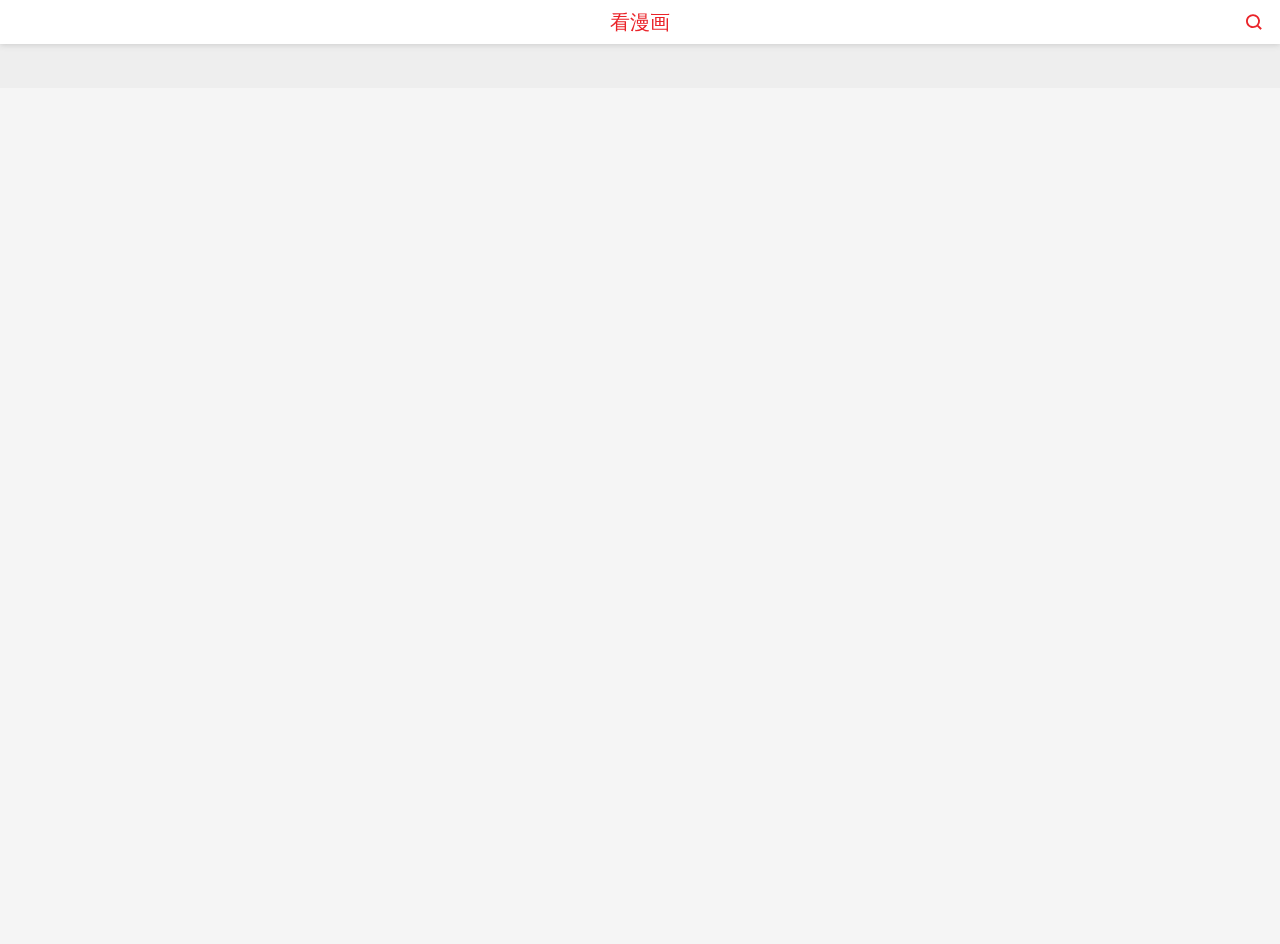
<file: index.html>
<!DOCTYPE html>
<html>

<head>
    <meta charset="utf-8">
    <title>秘漫</title>
    <meta name="viewport" content="width=device-width, initial-scale=1,maximum-scale=1,user-scalable=no">
    <meta name="apple-mobile-web-app-capable" content="yes">
    <meta name="apple-mobile-web-app-status-bar-style" content="black">
    <link href="mui/mui.min.css" rel="stylesheet" />
    <link href="fonts/iconfont.css" rel="stylesheet" />
    <link href="css/index.css" rel="stylesheet" />
    <!-- <link rel="stylesheet" href="css/style.css"> -->
    <style>
    * {
        margin: 0;
        padding: 0;
        -webkit-tap-highlight-color: rgba(0, 0, 0, 0);
        -webkit-text-size-adjust: none;
    }

    html {
        font-size: 10px;
        height: 100%;
    }

    body {
        background-color: #f5f5f5;
        font-size: 1.2em;
        height: 100%;
    }

    ul,
    li {
        list-style: none;
    }

    .tab {
        display: -webkit-box;
        display: -webkit-flex;
        display: -ms-flexbox;
        display: flex;
        height: 44px;
        line-height: 44px;
        /*border-bottom: 1px solid #ff3c3c;*/
        background-color: #eee;
        margin-top: 44px;
    }

    .tab .item {
        display: block;
        -webkit-box-flex: 1;
        -webkit-flex: 1;
        -ms-flex: 1;
        flex: 1;
        width: 100%;
        font-size: 14px;
        text-align: center;
        color: #333;
        text-decoration: none;
    }

    .tab .item.cur {
        border-bottom: 2px solid #ff3c3c;
        color: #ff3c3c;
    }

    .content {
        background-color: #fff;
    }

    .content .item {
        display: -webkit-box;
        display: -webkit-flex;
        display: -ms-flexbox;
        display: flex;
        -ms-flex-align: center;
        -webkit-box-align: center;
        box-align: center;
        -webkit-align-items: center;
        align-items: center;
        padding: 3.125%;
        /*border-bottom: 1px solid #ddd;*/
        color: #333;
        text-decoration: none;
    }

    .content .item img {
        display: block;
        width: 40px;
        height: 40px;
        border: 1px solid #ddd;
    }

    .content .item h3 {
        display: block;
        -webkit-box-flex: 1;
        -webkit-flex: 1;
        -ms-flex: 1;
        flex: 1;
        width: 100%;
        max-height: 40px;
        overflow: hidden;
        line-height: 20px;
        margin: 0 10px;
        font-size: 1.2rem;
    }

    .content .item .date {
        display: block;
        height: 20px;
        line-height: 20px;
        color: #999;
    }

    .opacity {
        -webkit-animation: opacity 0.3s linear;
        animation: opacity 0.3s linear;
    }

    .goods-list {
        display: none;
    }

    #msg {
        text-align: center;
        display: none;
    }

    @-webkit-keyframes opacity {
        0% {
            opacity: 0;
        }
        100% {
            opacity: 1;
        }
    }

    @keyframes opacity {
        0% {
            opacity: 0;
        }
        100% {
            opacity: 1;
        }
    }

    #wrapper {
        width: 100%;
        height: calc(100% - 88px);
        position: relative;
    }

    .clearfix::after {
        content: "";
        display: block;
        clear: both;
    }

    .icon-chazhao {
        float: right;
        color: #ea2329;
        display: inline-block;
        width: 44px;
        height: 44px;
        line-height: 44px;
        color: #ea2329;
        text-align: right;
        margin-right: 0.8rem;
    }

    </style>
</head>

<body>
    <header class="mui-bar mui-bar-nav">
        <h1 class="mui-title">看漫画</h1>
        <a class="iconfont icon-chazhao" href="javascript:void(0);"></a>
    </header>
    <!-- <div class="container"> -->
    <div class="tab">
    </div>
    <div id="wrapper">
        <div class="content">
        </div>
    </div>
    <!-- </div> -->
    <script src="js/zepto.min.js"></script>
    <script src="js/iscroll.js"></script>
    <script>
    $(function() {
        var haxiObj = [];
        var itemIndex = 0;
        var itemId = 0;

        // tab
        // 每页展示10个
        // //每次下拉加载条数
        var pageSize = 10;
        var baseUrl = 'http://app.isoule.cn:8080';
        // var baseUrl = 'http://192.168.1.102:8080/JGG';
        // listUrl
        var ajaxTab = baseUrl + '/a/app/appColumn/columnList?typeId=1';
        var ajaxList = baseUrl + '/a/app/appContent/contentList';

        // 渲染tab
        var createTabElement = function(el, result) {
            var str = '';
            for (var i = 0; i < result.length; i++) {
                str += '<a class="mui-control-item item" href="javascript:;' + result[i].id + '" data-type="' + result[i].id + '">' + result[i].name + '</a>';
                haxiObj.push({
                    pageNo: 1,
                    tabId: result[i].id,
                    index: i,
                    content: '',
                    pushUp: true,
                })
            }
            el.html(str);
        };

        // 渲染列表box
        var createListBoxElement = function(el, result) {
            // var str = "";
            for (var i = 0; i < result.length; i++) {
                var str = '<ul class=" pro-list-grid goods-list lists clearfix" data-count="1"></ul>';
                el.append(str);
            }
            el.append('<div id="msg">上拉加载更多！</div>')
            el.find('.goods-list').eq(0).show();
        }

        $.ajax({
            url: ajaxTab,
            data: {
                pageNo: 1,
                pageSize: pageSize
            },
            dataType: 'json', //服务器返回json格式数据
            type: 'GET', //HTTP请求类型
            timeout: 5000, //超时时间设置为10秒
            success: function(res) {
                console.log(JSON.stringify(res));
                // tab
                createTabElement($('.tab'), res);
                $('.tab .item').eq(0).addClass('cur');
                // list-box
                createListBoxElement($('.content'), res);
                init();
            },
            error: function(xhr, type) {
                console.log('Ajax error!');
                // 即使加载出错，也得重置
            }
        });

        function init() {
            var flag = false; //上拉加载标记
            var myScroll = new iScroll("wrapper", {
                preventDefault: false,
                onScrollMove: function() {
                    if (!haxiObj[itemIndex].pushUp) return;
                    if (this.y + this.scrollerH - this.wrapperH < -20) {
                        flag = true;
                        $('#msg').show();
                        // myScroll.refresh();
                    } else {
                        flag = false;
                        $('#msg').hide();
                        // myScroll.refresh();
                    }
                },
                onTouchEnd: function() {
                    if (flag) {
                        flag = false;
                        $('#msg').hide();
                        haxiObj[itemIndex].pageNo++;
                        handleList(haxiObj[itemIndex])
                    }
                }
            });
            var handleList = function(obj) {
                $.ajax({
                    url: ajaxList,
                    data: {
                        appColumnId: obj.tabId,
                        pageNo: obj.pageNo,
                        pageSize: pageSize
                    },
                    dataType: 'json', //服务器返回json格式数据
                    type: 'GET', //HTTP请求类型
                    timeout: 5000, //超时时间设置为10秒
                    success: function(data) {
                        console.log('data');
                        console.log(JSON.stringify(data));
                        var str = ''
                        if (data.length != 0) {
                            for (var i = 0; i < data.length; i++) {
                                str += '<li data-type="' + data[i].id + '">' +
                                    '<div class="thumbnail">' +
                                    '<div class="thumb-img">' +
                                    '<a href="javascript:void(0);"><img src="' + data[i].imageUrl + '" alt=""></a>' +
                                    '</div>' +
                                    '<div class="caption">' +
                                    '<h1 class="goods-title">' + data[i].title + '</h1>' +
                                    '<div class="price">' +
                                    '<div class="amount">' + data[i].summary +
                                    '</div>' +
                                    '</div>' +
                                    '</div>' +
                                    '</div>' +
                                    '</li>';

                            }
                        } else {
                            str = '<li style="text-align:center;width:100%;">没有更多数据了！</li>'
                            haxiObj[itemIndex].pushUp = false;
                        }
                        $('.content').find('.goods-list').eq(obj.index).html('');
                        $('.content').find('.goods-list').eq(obj.index).append(str);
                        myScroll.refresh();
                    },
                    error: function(xhr, type) {
                        // alert('Ajax error!');
                        // 即使加载出错，也得重置
                    }
                });
            }
            // 加载第一个列表
            handleList(haxiObj[0]);
            //tabs切换
            $('.tab').on('click', '.item', function() {
                var index = $(this).index();
                $(this).addClass('cur').siblings().removeClass('cur');
                $('.goods-list').eq(index).show().siblings().hide();
                itemIndex = index;
                handleList(haxiObj[index]);
                myScroll.refresh();
            })

        }
        // 搜索框
        $('.icon-chazhao').click(function(event) {
            location.href = "search.html";
            
        });

        $('.content').on('click','.pro-list-grid li',function(event) {
                var itemId = $(this).attr('data-type');
                console.log('111111111');
                console.log(itemId);
            location.href = "detail.html?itemId="+itemId;
            console.log("detail.html?itemId="+itemId);
        });


    });
    </script>
</body>

</html>
</file>
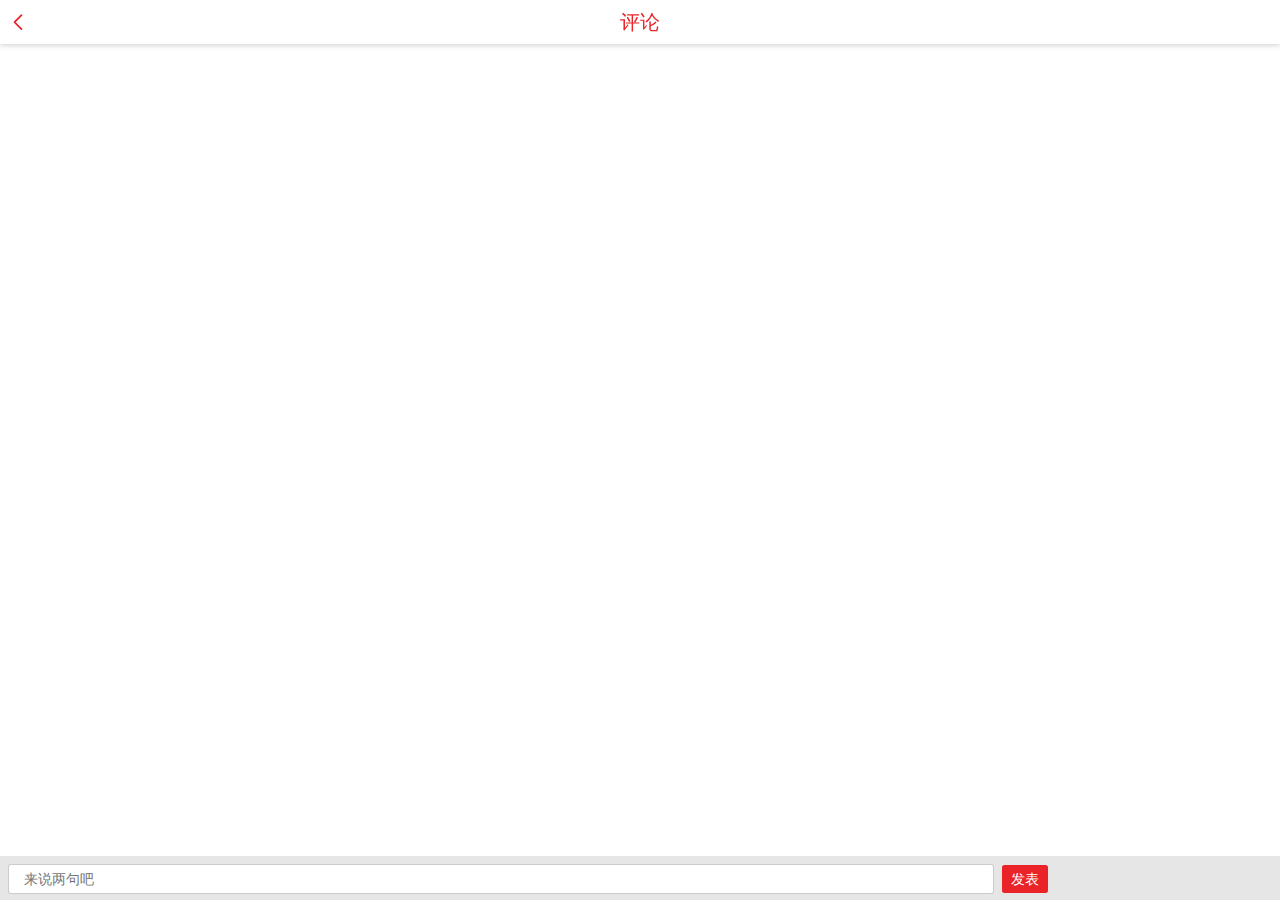
<file: commentList.html>
<!DOCTYPE html>
<html>

<head>
    <meta charset="utf-8">
    <meta name="viewport" content="width=device-width,initial-scale=1,minimum-scale=1,maximum-scale=1,user-scalable=no" />
    <meta name="apple-mobile-web-app-capable" content="yes">
    <meta name="apple-mobile-web-app-status-bar-style" content="black">
    <title>评论</title>
    <link href="mui/mui.min.css" rel="stylesheet" />
    <link href="fonts/iconfont.css" rel="stylesheet" />
    <link rel="stylesheet" type="text/css" href="css/index.css" />
    <style>
    .mui-content {
        margin-bottom: 44px;
    }

    .comment-list {
        padding: 10px;
        border-bottom: 1px solid #e5e5e5;
    }

    .comment-list .user-info {
        justify-content: flex-start;
    }

    .comment-list .thumb {
        width: 40px;
        height: 40px;
    }

    .comment-list .thumb img {
        display: block;
        width: 100%;
        height: 100%;
    }

    .comment-list .info .user {
        font-size: 17px;
        font-weight: 600;
        color: #000;
    }

    .comment-list .info .time {
        font-size: 13px;
        color: #e5e5e5;
    }

    .comment-list .comment-con {
        font-size: 16px;
        margin-top: 5px;
    }

    .comment-input {
        position: fixed;
        bottom: 0;
        left: 0;
        right: 0;
        height: 44px;
        line-height: 44px;
        border-top: 1px solid #e5e5e5;
        background: #e6e6e6;
    }

    .comment-input input {
        width: 77%;
        margin-right: 8px;
        margin-left: 8px;
        height: 30px;
        line-height: 30px;
        font-size: 14px;
    }

    .comment-input span {
        color: #fff;
        padding: 5px 8px;
        font-size: 14px;
        border: 1px solid #ea2329;
        border-radius: 3px;
        background: #ea2329;
    }

    .mui-toast-container {
        bottom: 50%;
    }
    </style>
</head>

<body>
    <header class="mui-bar mui-bar-nav">
        <a class="iconfont icon-jiantou01" href="javascript:void(0);"></a>
        <h1 class="mui-title">评论</h1>
    </header>
    <div class="mui-content">
    </div>
    <div class="comment-input">
        <input type="text" name="" placeholder="来说两句吧"><span>发表</span>
    </div>
    <script src="js/zepto.min.js"></script>
    <script src="mui/mui.min.js"></script>
    <script type="text/javascript">
    function getQueryString(name) {
        var reg = new RegExp("(^|&)" + name + "=([^&]*)(&|$)");
        var r = window.location.search.substr(1).match(reg);
        if (r != null) return unescape(r[2]);
        return null;
    };
    var itemId = getQueryString('itemId');
    var baseUrl = 'http://app.isoule.cn:8080';
    var HOST_URL = baseUrl + '/a/app/appContent/detail?id=' + itemId;
    var commentList = baseUrl + '/a/app/appComment/commentList';
    var commentAdd = baseUrl + '/a/app/appComment/add';

    // 获取当前时间
    function getNowFormatDate() {
        var date = new Date();
        var seperator1 = "-";
        var seperator2 = ":";
        var month = date.getMonth() + 1;
        var strDate = date.getDate();
        if (month >= 1 && month <= 9) {
            month = "0" + month;
        }
        if (strDate >= 0 && strDate <= 9) {
            strDate = "0" + strDate;
        }
        var currentdate = date.getFullYear() + seperator1 + month + seperator1 + strDate +
            " " + date.getHours() + seperator2 + date.getMinutes() +
            seperator2 + date.getSeconds();
        return currentdate;
    }

    $.ajax({
        url: commentList,
        data: {
            contentId: itemId,
            pageNo: 1,
            pageSize: 10
        },
        dataType: 'json', //服务器返回json格式数据
        type: 'GET', //HTTP请求类型
        timeout: 5000, //超时时间设置为10秒
        success: function(res) {
            console.log(JSON.stringify(res));
            for (var i = 0; i < res.length; i++) {
                var str = '<div class="comment-list">' +
                    '<div class="user-info flex">' +
                    '<div class="thumb">' +
                    '<img src="images/avatar1.jpg">' +
                    '</div>' +
                    '<div class="info">' +
                    '<p class="user">网友</p>' +
                    '<p class="time">' + res[i].createDate + '</p>' +
                    '</div>' +
                    '</div>' +
                    '<p class="comment-con">' + res[i].content + '</p>' +
                    '</div>';
                $('.mui-content').append(str);
            }
        },
        error: function(xhr, type) {
            console.log('Ajax error!');
        }
    });

    $('.comment-input span').click(function(event) {
        var content = $('.comment-input input').val();
        var userName = Math.random().toString(36).substr(2);
        // console.log(content);
        $.ajax({
            url: commentAdd,
            data: {
                contentId: itemId,
                content: content
            },
            dataType: 'json', //服务器返回json格式数据
            type: 'GET', //HTTP请求类型
            timeout: 5000, //超时时间设置为10秒
            success: function(res) {
                console.log(res);
                var str = '<div class="comment-list">' +
                    '<div class="user-info flex">' +
                    '<div class="thumb">' +
                    '<img src="images/avatar1.jpg">' +
                    '</div>' +
                    '<div class="info">' +
                    '<p class="user">kmh_' + userName + '</p>' +
                    '<p class="time">' + getNowFormatDate() + '</p>' +
                    '</div>' +
                    '</div>' +
                    '<p class="comment-con">' + content + '</p>' +
                    '</div>';
                $('.mui-content').append(str);
                $('.comment-input input').val('');
                mui.toast('发表成功');
            },
            error: function(xhr, type) {
                console.log('Ajax error!');
            }
        });
    });

    $('.icon-jiantou01').click(function() {
        window.history.go(-1);
    });
    </script>
</body>

</html>
</file>
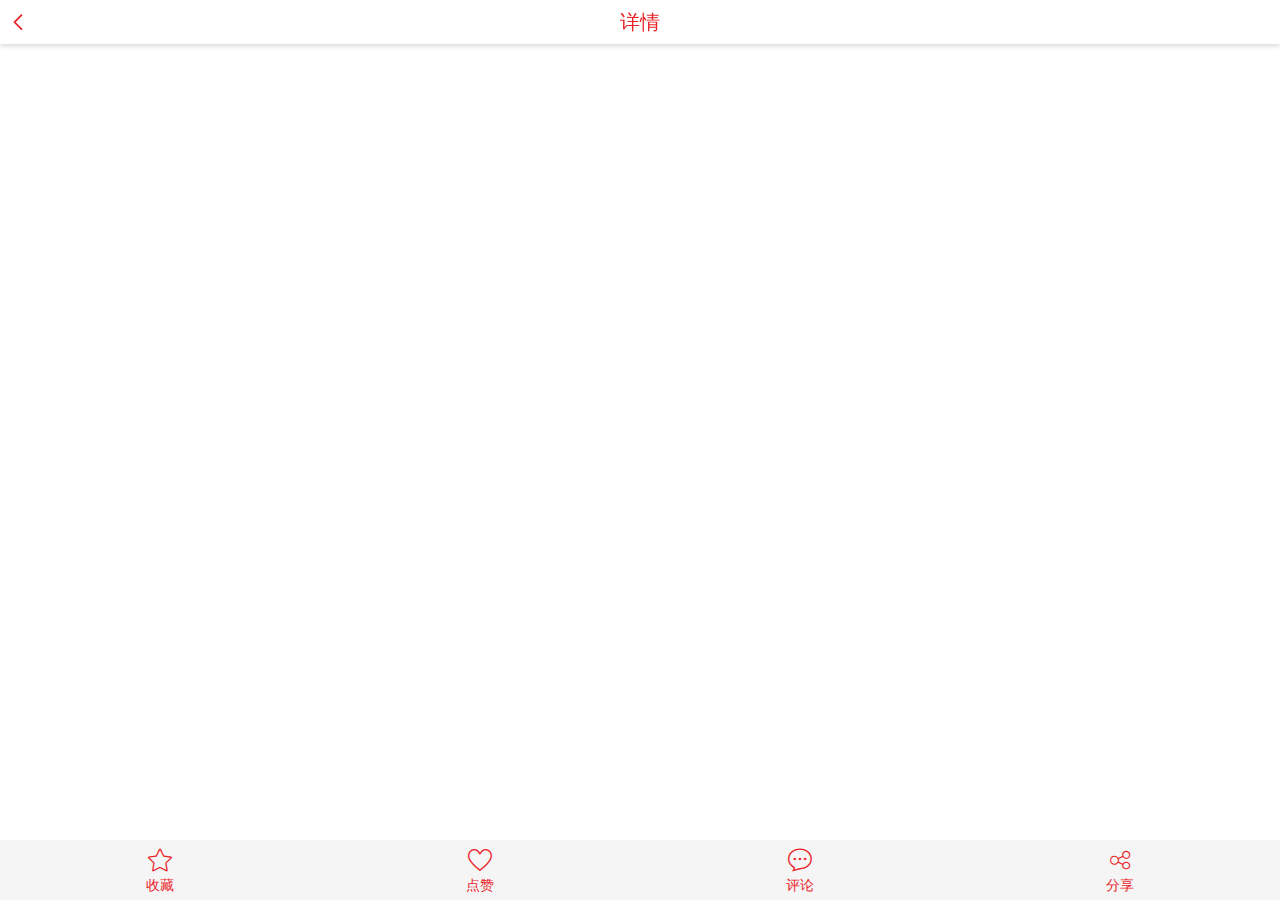
<file: detail.html>
<!DOCTYPE html>
<html>

<head>
    <meta charset="utf-8">
    <meta name="viewport" content="width=device-width,initial-scale=1,minimum-scale=1,maximum-scale=1,user-scalable=no" />
    <meta name="apple-mobile-web-app-capable" content="yes">
    <meta name="apple-mobile-web-app-status-bar-style" content="black">
    <title>详情页</title>
    <link href="mui/mui.min.css" rel="stylesheet" />
    <link href="fonts/iconfont.css" rel="stylesheet" />
    <link rel="stylesheet" type="text/css" href="css/index.css" />
    <style>
    .mui-content p {
        width: 100%;
        height: 100%;
    }

    .mui-content p img {
        width: 100%;
        height: 100%;
        vertical-align: bottom;
        display: block;
    }

    .tools-bar {
        position: fixed;
        left: 0;
        right: 0;
        bottom: 0;
        height: 60px;
        line-height: 60px;
        background: #f5f5f5;
        z-index: 10;
    }

    .tools-bar p {
        width: 25%;
        font-size: 14px;
        justify-content: flex-start;
        flex-direction: column;
        align-items: center;
        padding: 10px 0;
        color: #ea2329;
    }

    .tools-bar i,
    .tools-bar span {
        height: 20px;
        line-height: 20px;
    }

    .tools-bar i {
        font-size: 24px;
        margin-bottom: 5px;
    }
    .mui-toast-container{
        bottom: 50%;
    }
    </style>
</head>

<body>
    <header class="mui-bar mui-bar-nav">
        <a class="iconfont icon-jiantou01" href="javascript:void(0);"></a>
        <h1 class="mui-title">详情</h1>
    </header>
    <div class="mui-content">
    </div>
    <div class="tools-bar flex clearfix">
        <p class="tools-item flex"><i class="iconfont icon-shoucang"></i><span>收藏</span></p>
        <p class="tools-item flex"><i class="iconfont icon-shenghuoguan"></i><span>点赞</span></p>
        <p class="tools-item flex"><i class="iconfont icon-yijian"></i><span>评论</span></p>
        <p class="tools-item flex"><i class="iconfont icon-fenxiang01"></i><span>分享</span></p>
    </div>
    <script src="js/zepto.min.js"></script>
    <script src="mui/mui.min.js"></script>
    <script src="http://res.wx.qq.com/open/js/jweixin-1.0.0.js"></script>
    <script type="text/javascript">
    // 获取url 参数
    function getQueryString(name) {
        var reg = new RegExp("(^|&)" + name + "=([^&]*)(&|$)");
        var r = window.location.search.substr(1).match(reg);
        if (r != null) return unescape(r[2]);
        return null;
    };

    var itemId = getQueryString("itemId");
    var baseUrl = 'http://app.isoule.cn:8080';
    // var baseUrl = 'http://192.168.1.102:8080/JGG';
    var HOST_URL = baseUrl + '/a/app/appContent/detail?id=' + itemId;
    // 微信分享参数
    var ua = window.navigator.userAgent;
    var reg = /MicroMessenger/i;
    var iswechat = reg.test(ua);
    var url = document.location.href;

    // 收藏 点赞 
    var cangFlag = false;
    var zanFlag = false;
    var shareFlag = false;

    // 获取详情列表
    $.ajax({
        url: HOST_URL,
        data: {
            pageNo: 1,
            pageSize: 10
        },
        dataType: 'json', //服务器返回json格式数据
        type: 'GET', //HTTP请求类型
        timeout: 5000, //超时时间设置为10秒
        success: function(res) {
        	console.log('done');
            console.log(JSON.stringify(res));
            $('.mui-content').html(res.content);

        },
        error: function(xhr, type) {
            console.log('Ajax error!');
        }
    });

    // 返回按钮
    $('.icon-jiantou01').click(function() {
        window.history.go(-1);
    });

    // 底部tool工具栏
    $('.tools-item').click(function() {
        var that = $(this);
        var index = that.index();

        switch (index) {
            case 0:
                cangFlag = !cangFlag;
                console.log(cangFlag);
                if (cangFlag) {
                    that.find('i').removeClass('icon-shoucang').addClass('icon-star');
                    that.find('span').text('收藏(1)');
                    mui.toast('收藏成功');
                } else {
                    that.find('i').removeClass('icon-star').addClass('icon-shoucang');
                    that.find('span').text('收藏');
                    mui.toast('取消收藏成功');
                }
                break;
            case 1:
                zanFlag = !zanFlag;
                if (zanFlag) {
                    that.find('i').removeClass('icon-shenghuoguan').addClass('icon-dianzandian-copy');
                    that.find('span').text('点赞(1)');
                    mui.toast('点赞成功');
                } else {
                    that.find('i').removeClass('icon-dianzandian-copy').addClass('icon-shenghuoguan');
                    that.find('span').text('点赞');
                    mui.toast('取消点赞成功');
                }
                break;
            case 2:
                location.href = 'commentList.html?itemId=' + itemId;
                break;
            case 3:
                that.find('i').removeClass('icon-fenxiang01').addClass('icon-iconfontfenxiang01xuanzhong');
                that.find('span').text('分享(1)');
                mui.toast('分享成功');
                break;
                // if (iswechat) {
                //     $.ajax({
                //         url: 'wap\/wxshare.html?url=' + url,
                //         type: 'get',
                //         dataType: 'json',
                //         success: function(rs) {
                //             var appId = rs.appId;
                //             var timestamp = rs.timestamp;
                //             var nonceStr = rs.nonceStr;
                //             var signature = rs.signature;
                //             var shareData = {
                //                 title: '',
                //                 desc: '',
                //                 link: url,
                //                 imgUrl: $('.header-logo a img').attr('src'),
                //             };
                //             wx.config({
                //                 debug: false,
                //                 appId: appId,
                //                 timestamp: timestamp,
                //                 nonceStr: nonceStr,
                //                 signature: signature,
                //                 jsApiList: [
                //                     'checkJsApi',
                //                     'onMenuShareTimeline',
                //                     'onMenuShareAppMessage',
                //                     'onMenuShareQQ',
                //                     'onMenuShareWeibo',
                //                     'onMenuShareQZone',
                //                 ]
                //             });
                //             wx.ready(function() {
                //                 //分享到朋友圈
                //                 wx.onMenuShareTimeline(shareData);
                //                 //发送给朋友
                //                 wx.onMenuShareAppMessage(shareData);
                //                 //分享到QQ
                //                 wx.onMenuShareQQ(shareData);
                //                 //分享到腾讯微博
                //                 wx.onMenuShareWeibo(shareData);
                //                 //分享到QQ空间
                //                 wx.onMenuShareQZone(shareData);
                //             });
                //         }
                //     });
                // }
                break;
        }
    })
    </script>
</body>

</html>
</file>
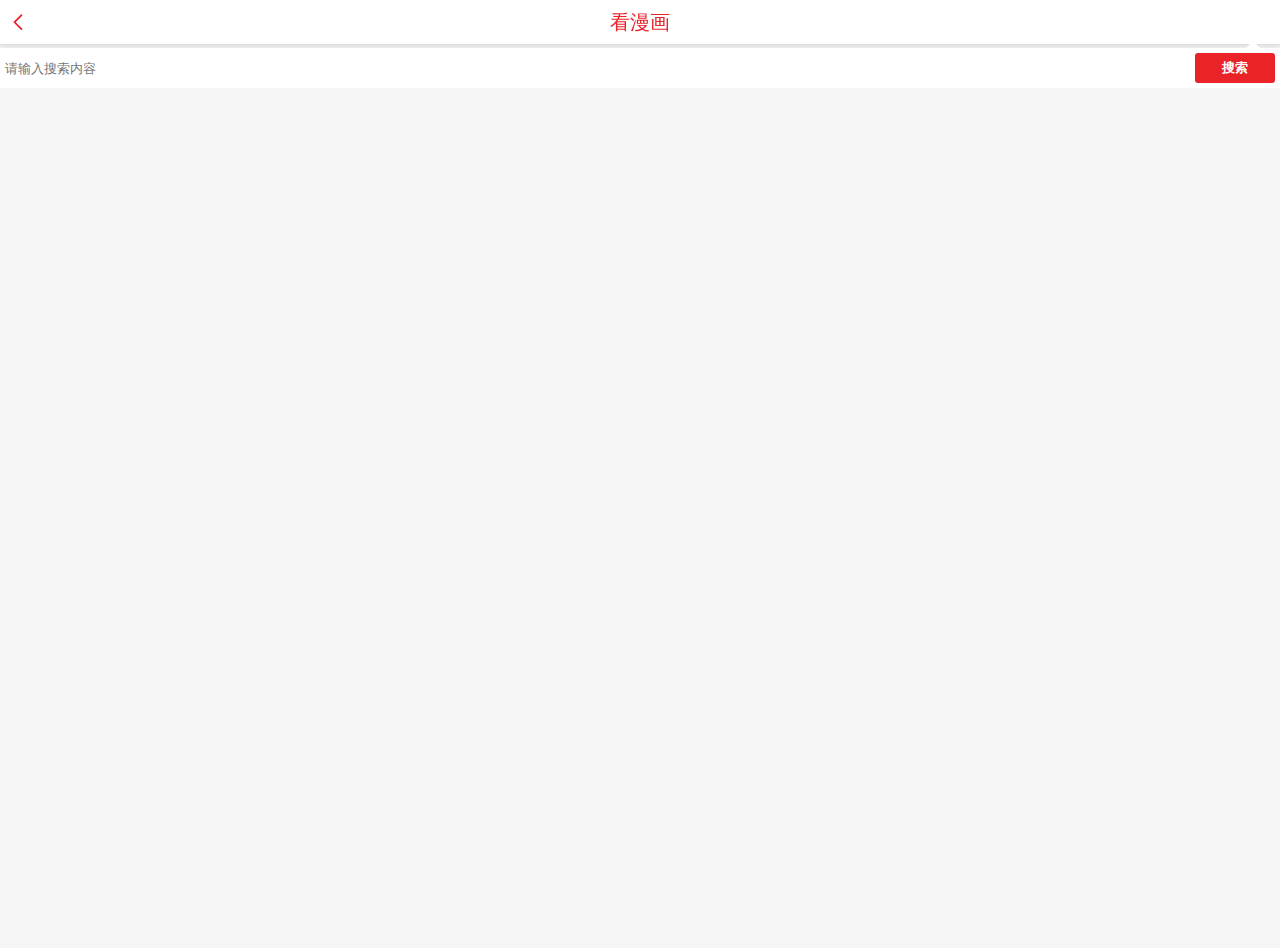
<file: search.html>
<!DOCTYPE html>
<html>

<head>
    <meta charset="utf-8">
    <title>看漫画</title>
    <meta name="viewport" content="width=device-width, initial-scale=1,maximum-scale=1,user-scalable=no">
    <meta name="apple-mobile-web-app-capable" content="yes">
    <meta name="apple-mobile-web-app-status-bar-style" content="black">
    <link href="mui/mui.min.css" rel="stylesheet" />
    <link href="fonts/iconfont.css" rel="stylesheet" />
    <link href="css/index.css" rel="stylesheet" />
    <!-- <link rel="stylesheet" href="css/style.css"> -->
    <style>
    * {
        margin: 0;
        padding: 0;
        -webkit-tap-highlight-color: rgba(0, 0, 0, 0);
        -webkit-text-size-adjust: none;
    }

    html {
        font-size: 10px;
        height: 100%;
    }

    body {
        background-color: #f5f5f5;
        font-size: 1.2em;
        height: 100%;
    }

    ul,
    li {
        list-style: none;
    }

    .tab {
        display: -webkit-box;
        display: -webkit-flex;
        display: -ms-flexbox;
        display: flex;
        height: 44px;
        line-height: 44px;
        /*border-bottom: 1px solid #ff3c3c;*/
        background-color: #eee;
        margin-top: 44px;
    }

    .tab .item {
        display: block;
        -webkit-box-flex: 1;
        -webkit-flex: 1;
        -ms-flex: 1;
        flex: 1;
        width: 100%;
        font-size: 14px;
        text-align: center;
        color: #333;
        text-decoration: none;
    }

    .tab .item.cur {
        border-bottom: 2px solid #ff3c3c;
        color: #ff3c3c;
    }

    .content {
        background-color: #fff;
    }

    .content .item {
        display: -webkit-box;
        display: -webkit-flex;
        display: -ms-flexbox;
        display: flex;
        -ms-flex-align: center;
        -webkit-box-align: center;
        box-align: center;
        -webkit-align-items: center;
        align-items: center;
        padding: 3.125%;
        /*border-bottom: 1px solid #ddd;*/
        color: #333;
        text-decoration: none;
    }

    .content .item img {
        display: block;
        width: 40px;
        height: 40px;
        border: 1px solid #ddd;
    }

    .content .item h3 {
        display: block;
        -webkit-box-flex: 1;
        -webkit-flex: 1;
        -ms-flex: 1;
        flex: 1;
        width: 100%;
        max-height: 40px;
        overflow: hidden;
        line-height: 20px;
        margin: 0 10px;
        font-size: 1.2rem;
    }

    .content .item .date {
        display: block;
        height: 20px;
        line-height: 20px;
        color: #999;
    }

    .opacity {
        -webkit-animation: opacity 0.3s linear;
        animation: opacity 0.3s linear;
    }

    .goods-list {
        display: none;
    }

    #msg {
        text-align: center;
        display: none;
    }

    @-webkit-keyframes opacity {
        0% {
            opacity: 0;
        }
        100% {
            opacity: 1;
        }
    }

    @keyframes opacity {
        0% {
            opacity: 0;
        }
        100% {
            opacity: 1;
        }
    }

    #wrapper {
        width: 100%;
        height: calc(100% - 88px);
        position: relative;
    }

    .clearfix::after {
        content: "";
        display: block;
        clear: both;
    }

    .icon-chazhao {
        float: right;
        color: #ea2329;
        display: inline-block;
        width: 44px;
        height: 44px;
        line-height: 44px;
        color: #ea2329;
        text-align: right;
        margin-right: 0.8rem;
    }

    .search {
        width: 100%;
        height: 4rem;
        line-height: 4rem;
        margin-top: 4.8rem;
        position: relative;
        background-color: #fff;
        z-index: 20;
        /*display: none;*/
    }

    .search.active {
        display: block;
    }

    .search:after {
        position: absolute;
        content: '';
        right: 2rem;
        top: -0.7rem;
        width: 0;
        height: 0;
        border-left: 7px solid transparent;
        border-right: 7px solid transparent;
        border-bottom: 7px solid #fff;
    }

    .search input {
        display: block;
        background-color: white;
        border: none;
        width: 74%;
        height: 4rem;
        border-radius: 0;
        -webkit-border-radius: 0;
        -moz-border-radius: 0;
        padding-left: 0.09rem;
        font-size: 1.3rem;
        margin-bottom: 0;
        padding: 0;
        text-indent: 0.5rem;
    }

    .search button {
        width: 8rem;
        height: 3rem;
        font-size: 1.3rem;
        position: absolute;
        top: 0.5rem;
        right: 0.5rem;
        background: #ea2329;
        border: none;
        color: #fff;
        font-weight: bold;
    }
    </style>
</head>

<body>
    <header class="mui-bar mui-bar-nav">
        <a class="iconfont icon-jiantou01" href="javascript:void(0);"></a>
        <h1 class="mui-title">看漫画</h1>
    </header>
    <div class="search">
        <input type="text" name="search_keywords" placeholder="请输入搜索内容" data-autocompleter="/index.php/wap/search-associate.html" class="key">
        <button class="submit" type="submit">搜索</button>
    </div>
    <div id="wrapper">
        <div class="content">
            <ul class="pro-list-grid goods-list lists clearfix" style="display: block;"></ul>
            <div id="msg">上拉加载更多！</div>
        </div>
    </div>
    <script src="js/zepto.min.js"></script>
    <script src="js/iscroll.js"></script>
    <script>
    $(function() {
        var pushUp = true;
        var content = '';
        // tab
        // 每页展示10个
        // //每次下拉加载条数
        var pageSize = 10;
        var pageNo = 1;
        var baseUrl = 'http://app.isoule.cn:8080'; 
        // listUrl
        var ajaxList = baseUrl + '/a/app/appContent/contentList';

        function init() {
            var flag = false; //上拉加载标记
            var myScroll = new iScroll("wrapper", {
                preventDefault: false,
                onScrollMove: function() {
                    if (!pushUp) return;
                    if (this.y + this.scrollerH - this.wrapperH < -20) {
                        flag = true;
                        $('#msg').show();
                        // myScroll.refresh();
                    } else {
                        flag = false;
                        $('#msg').hide();
                        // myScroll.refresh();
                    }
                },
                onTouchEnd: function() {
                    if (flag) {
                        flag = false;
                        $('#msg').hide();
                        pageNo++;
                        handleList(pageNo);
                    }
                }
            });
            var handleList = function(pageNo) {
                $.ajax({
                    url: ajaxList,
                    data: {
                        content: content,
                        pageNo: pageNo,
                        pageSize: pageSize
                    },
                    dataType: 'json', //服务器返回json格式数据
                    type: 'GET', //HTTP请求类型
                    timeout: 5000, //超时时间设置为10秒
                    success: function(data) {
                        console.log('data');
                        console.log(JSON.stringify(data));
                        var str = ''
                        if (data.length != 0) {
                            for (var i = 0; i < data.length; i++) {
                                str += '<li data-type="' + data[i].id + '">' +
                                    '<div class="thumbnail">' +
                                    '<div class="thumb-img">' +
                                    '<a href="detail.html?itemId="' + data[i].id + '"><img src="' + data[i].imageUrl + '" alt=""></a>' +
                                    '</div>' +
                                    '<div class="caption">' +
                                    '<h1 class="goods-title">' + data[i].title + '</h1>' +
                                    '<div class="price">' +
                                    '<div class="amount">' + data[i].summary +
                                    '</div>' +
                                    '</div>' +
                                    '</div>' +
                                    '</div>' +
                                    '</li>';

                            }
                        } else {
                            str = '<li style="text-align:center;width:100%;">没有更多数据了！</li>'
                            pushUp = false;
                        }
                        $('.goods-list').append(str);
                        myScroll.refresh();
                    },
                    error: function(xhr, type) {
                        // alert('Ajax error!');
                        // 即使加载出错，也得重置
                    }
                });
            }
        }
        // 提交
        $('.submit').click(function(event) {
            var that = $(this),
                input = $(this).siblings('input'),
                content = input.val();
            $.ajax({
                url: ajaxList,
                data: {
                    content: content,
                    pageNo: pageNo,
                    pageSize: pageSize
                },
                dataType: 'json', //服务器返回json格式数据
                type: 'GET', //HTTP请求类型
                timeout: 5000, //超时时间设置为10秒
                success: function(data) {
                    console.log('data111');
                    console.log(JSON.stringify(data));
                    var str = ''
                    if (data.length != 0) {
                        for (var i = 0; i < data.length; i++) {
                            str += '<li data-type="' + data[i].id + '">' +
                                '<div class="thumbnail">' +
                                '<div class="thumb-img">' +
                                '<a href="detail.html?itemId="' + data[i].id + '"><img src="' + data[i].imageUrl + '" alt=""></a>' +
                                '</div>' +
                                '<div class="caption">' +
                                '<h1 class="goods-title">' + data[i].title + '</h1>' +
                                '<div class="price">' +
                                '<div class="amount">' + data[i].summary +
                                '</div>' +
                                '</div>' +
                                '</div>' +
                                '</div>' +
                                '</li>';

                        }
                    } else {
                        str = '<li style="text-align:center;width:100%;">没有更多数据了！</li>'
                        pushUp = false;
                    }
                    $('.goods-list').html('');
                    $('.goods-list').append(str);
                    input.val('');
                    init();
                },
                error: function(xhr, type) {
                    // alert('Ajax error!');
                    // 即使加载出错，也得重置
                }
            });

        });
        $('.icon-jiantou01').click(function() {
            window.history.go(-1);
        });

    });
    </script>
</body>

</html>
</file>
<file: fonts/iconfont.css>
@font-face {font-family: "iconfont";
  src: url('iconfont.eot?t=1503801818637'); /* IE9*/
  src: url('iconfont.eot?t=1503801818637#iefix') format('embedded-opentype'), /* IE6-IE8 */
  url('iconfont.woff?t=1503801818637') format('woff'), /* chrome, firefox */
  url('iconfont.ttf?t=1503801818637') format('truetype'), /* chrome, firefox, opera, Safari, Android, iOS 4.2+*/
  url('iconfont.svg?t=1503801818637#iconfont') format('svg'); /* iOS 4.1- */
}

.iconfont {
  font-family:"iconfont" !important;
  font-size:16px;
  font-style:normal;
  -webkit-font-smoothing: antialiased;
  -moz-osx-font-smoothing: grayscale;
}

.icon-weixin:before { content: "\e62d"; }

.icon-jiantou:before { content: "\e628"; }

.icon-qq:before { content: "\e633"; }

.icon-douban:before { content: "\e634"; }

.icon-shoucang1:before { content: "\e657"; }

.icon-jiantou1:before { content: "\e629"; }

.icon-jianhao:before { content: "\e62a"; }

.icon-icon:before { content: "\e62b"; }

.icon-bianji:before { content: "\e639"; }

.icon-youhuiquan:before { content: "\e656"; }

.icon-shanchu:before { content: "\e63d"; }

.icon-iconfontyanjing:before { content: "\e630"; }

.icon-jiahao:before { content: "\e62c"; }

.icon-yanjing:before { content: "\e631"; }

.icon-faxian:before { content: "\e600"; }

.icon-jiantou2:before { content: "\e62f"; }

.icon-duigou:before { content: "\e632"; }

.icon-dian:before { content: "\e637"; }

.icon-iconfont16x16moban:before { content: "\e635"; }

.icon-kongjian-copy:before { content: "\e636"; }

.icon-shuangjiantou:before { content: "\e6a3"; }

.icon-baochou:before { content: "\e601"; }

.icon-bianji1:before { content: "\e602"; }

.icon-bubaoriqi:before { content: "\e603"; }

.icon-chazhao:before { content: "\e604"; }

.icon-erweima:before { content: "\e605"; }

.icon-faxian1:before { content: "\e606"; }

.icon-gouwuche:before { content: "\e607"; }

.icon-gouwuchekong:before { content: "\e608"; }

.icon-gukeguanli:before { content: "\e609"; }

.icon-guanyu:before { content: "\e60a"; }

.icon-guozhenlogo:before { content: "\e60b"; }

.icon-huidaodingbu:before { content: "\e60c"; }

.icon-koufeimingxi:before { content: "\e60d"; }

.icon-qitashouru:before { content: "\e60e"; }

.icon-qingchu:before { content: "\e60f"; }

.icon-shenbaoriqi:before { content: "\e610"; }

.icon-shenghuoguan:before { content: "\e611"; }

.icon-shoucang:before { content: "\e612"; }

.icon-shouye:before { content: "\e613"; }

.icon-tishi:before { content: "\e614"; }

.icon-tixing:before { content: "\e615"; }

.icon-tiyanguan:before { content: "\e616"; }

.icon-tianjia:before { content: "\e617"; }

.icon-wode:before { content: "\e618"; }

.icon-wugouwu:before { content: "\e619"; }

.icon-wushenbao:before { content: "\e61a"; }

.icon-xuanzhong:before { content: "\e61b"; }

.icon-yahuo:before { content: "\e61c"; }

.icon-yewuguanli:before { content: "\e61d"; }

.icon-yijian:before { content: "\e61e"; }

.icon-zhifuchenggong:before { content: "\e61f"; }

.icon-zhifushibai:before { content: "\e620"; }

.icon-xinxi:before { content: "\e621"; }

.icon-fapiao01:before { content: "\e622"; }

.icon-fenxiang01:before { content: "\e623"; }

.icon-jiankangguan01:before { content: "\e624"; }

.icon-jiantou01:before { content: "\e625"; }

.icon-iconfontfenxiang01xuanzhong:before { content: "\e626"; }

.icon-iconfontshoucangxuanzhong:before { content: "\e627"; }

.icon-iconfontjiantou01:before { content: "\e62e"; }

.icon-icbottomaddbluefocus:before { content: "\e63a"; }

.icon-icbottomaddbluenormal:before { content: "\e63b"; }

.icon-icbottomaddgfocus:before { content: "\e63c"; }

.icon-icbottomaddgrnormal:before { content: "\e63e"; }

.icon-icbottomaddrfocus:before { content: "\e63f"; }

.icon-icbottombagbluefocus:before { content: "\e640"; }

.icon-icbottombagbluenormal:before { content: "\e641"; }

.icon-icbottombaggfocus:before { content: "\e642"; }

.icon-icbottombaggrnormal:before { content: "\e643"; }

.icon-icbottombagrfocus:before { content: "\e644"; }

.icon-icbottomcarbluefocus:before { content: "\e645"; }

.icon-icbottomcarbluenormal:before { content: "\e646"; }

.icon-icbottomcargfocus:before { content: "\e647"; }

.icon-icbottomcargrnormal:before { content: "\e648"; }

.icon-icbottomcarrfocus:before { content: "\e649"; }

.icon-icbottomddbluefocus:before { content: "\e64a"; }

.icon-icbottomddbluenormal:before { content: "\e64b"; }

.icon-icbottomddgfocus:before { content: "\e64c"; }

.icon-icbottomddgrnormal:before { content: "\e64d"; }

.icon-icbottomddrfocus:before { content: "\e64e"; }

.icon-icbottomhomebfocus:before { content: "\e64f"; }

.icon-icbottomhomebluefocus:before { content: "\e650"; }

.icon-icbottomhomebluenormal:before { content: "\e651"; }

.icon-icbottomhomegfocus:before { content: "\e652"; }

.icon-icbottomhomeicbottomhomegrnormal:before { content: "\e653"; }

.icon-wenhao:before { content: "\e638"; }

.icon-ic_download:before { content: "\e654"; }

.icon-ic_notic_zwfp:before { content: "\e655"; }

.icon-dianzandian-copy:before { content: "\e6a4"; }

.icon-star:before { content: "\e658"; }
</file>
<file: css/index.css>
body {
    font-family: "Microsoft YaHei", sans-serif;
    color: #333;
    background-color: #fff;
}

h1 {
    font-size: 14px;
}

p {
    margin-bottom: 0px;
}
.flex{
        display: flex;
    }
.mui-bar {
    position: fixed;
    z-index: 10;
    top: 0;
    right: 0;
    left: 0;
    height: 44px;
    padding-right: 10px;
    padding-left: 10px;
    border-bottom: 0;
    background-color: #fff;
    -webkit-box-shadow: 0 1px 6px #ccc;
    box-shadow: 0 1px 6px #ccc;
    -webkit-backface-visibility: hidden;
    backface-visibility: hidden;
}
.mui-bar .mui-title {
    right: 40px;
    left: 40px;
    display: inline-block;
    overflow: hidden;
    width: auto;
    margin: 0;
    text-overflow: ellipsis;
}
.mui-bar h1 {
    font-size: 20px;
    color: #ea2329;
}
.mui-title {
    font-size: 17px;
    font-weight: 500;
    line-height: 44px;
    position: absolute;
    display: block;
    width: 100%;
    margin: 0 -10px;
    padding: 0;
    text-align: center;
    white-space: nowrap;
    color: #000;
}
.mui-content{
    background: #fff;
}
.container {
    padding-top: 2.8rem;
    -webkit-overflow-scrolling: touch;
    margin-bottom: 0;
}
.bbc-pullrefresh-top {
    top: 44px;
}
.bbc-tab-bar .mui-slider-indicator.mui-segmented-control {
    background-color: #fff;
}
.mui-slider-indicator.mui-segmented-control {
    background: #f0f0f0;
}
.mui-fullscreen .mui-segmented-control~ .mui-slider-group {
    width: 100%;
    height: auto;
    top: 40px;
    bottom: 0;
    position: absolute;
}
.mui-segmented-control.mui-scroll-wrapper {
    height: 45px;
}

.mui-segmented-control.mui-scroll-wrapper .mui-control-item {
    width: 80px;
}

.mui-segmented-control.mui-scroll-wrapper .mui-control-item.mui-active {
    color: #ea2329;
}

.mui-fullscreen .mui-segmented-control~.mui-slider-group {
    top: 39px;
}

.mui-slider-group .mui-scroll-wrapper {
    /*padding-top: 5px;*/
}

.pro-list-grid {
    margin-bottom: .5rem;
}

.pro-list-grid:after {
    content: "\0020";
    display: block;
    visibility: hidden;
    clear: both;
}

.pro-list-grid li {
    float: left;
    width: 50%;
    border-right: 1px solid #e5e5e5;
    border-bottom: 1px solid #e5e5e5;
    padding-bottom: 0.2rem;
}


.pro-list-grid li .thumbnail {
    display: block;
}

.pro-list-grid li .thumbnail .thumb-img {
    display: -webkit-box;
    position: relative;
    -webkit-box-align: center;
    -webkit-box-pack: center;
    width: auto;
    background: #f8f8f8;
}

.pro-list-grid li .thumbnail .thumb-img:after {
    display: block;
    padding-top: 100%;
    content: '';
}

.pro-list-grid li .thumbnail .thumb-img a,
.pro-list-grid li .thumbnail .thumb-img .imgcover {
    position: absolute;
    left: 0;
    top: 0;
    right: 0;
    bottom: 0;
}

.pro-list-grid li .thumbnail .thumb-img img {
    display: block;
    height: 100%;
    width: 100%;
}


.pro-list-grid li .thumbnail .caption {
    padding: 0.2rem 0.4rem;
    background: #fff;
    overflow: hidden;
    height: 6rem;
}

.pro-list-grid li:nth-child(2n+1) {
    padding-left: 0;
}

.pro-list-grid li:nth-child(2n) {
    padding-right: 0;
}

.thumb {
    display: -webkit-box;
    -webkit-box-align: center;
    -webkit-box-pack: center;
    margin-right: 0.4rem;
    width: 4.5rem;
    height: 4.5rem;
    border-radius: 0.2rem;
    border: 1px solid #e4e5e6;
    overflow: hidden;
}

.thumb img {
    max-width: 100%;
    max-height: 100%;
    width: auto;
    height: auto;
}

.thumbnail .caption .goods-title {
    display: -webkit-box;
    -webkit-box-pack: center;
    overflow: hidden;
    display: -webkit-box;
    -webkit-line-clamp: 1;
    -webkit-box-orient: vertical;
    font-size: 16px;
    text-overflow: ellipsis;
    line-height: 1.2;
}

.thumbnail .caption .price {
    display: -webkit-box;
    -webkit-box-align: center;
    margin-top: 0.5rem;
}

.thumbnail .caption .price .amount {
    -webkit-box-flex: 1;
    color: #ccc;
    font-size: 13px;
    -webkit-box-pack: center;
    overflow: hidden;
    display: -webkit-box;
    -webkit-line-clamp: 2;
    -webkit-box-orient: vertical;
    text-overflow: ellipsis;
    line-height: 1.2;
}

.thumbnail .caption .price .purchased {
    -webkit-box-flex: 1;
    color: #999;
    text-align: right;
    font-size: 0.7rem;
}

.mui-bar {
    background: #fff;
}

.mui-bar h1 {
    font-size: 20px;
    color: #ea2329;
}
.clearfix:before, .clearfix:after { content: "\0020"; display: block; height: 0; overflow: hidden; }  
.clearfix:after { clear: both; }  
.clearfix { zoom: 1; }  

.bbc-tab-bar .mui-segmented-control.mui-segmented-control-inverted .mui-control-item.mui-active {
  color: #ea2329;
}

.bbc-tab-bar .mui-segmented-control.mui-segmented-control-inverted~ .mui-slider-progress-bar {
  background-color: #ea2329;
}

.bbc-badge {
  background: #fff;
  color: #ea2329;
  -webkit-box-shadow: 0 0 0 1px #ea2329, 0 0 0 3px #FFF;
  box-shadow: 0 0 0 1px #ea2329, 0 0 0 3px #FFF;
}

.bbc-tab-nav.mui-segmented-control {
  border-color: #ea2329;
}

.bbc-tab-nav.mui-segmented-control .mui-control-item {
  border-color: #ea2329;
  color: #ea2329;
}

.bbc-tab-nav.mui-segmented-control .mui-control-item.mui-active {
  background: #ea2329;
  color: #fff;
}
 .icon-jiantou01{
	    	display: inline-block;
	    width: 44px;
	    height: 44px;
	    line-height: 44px;
	    color: #ea2329;
    }
</file>
